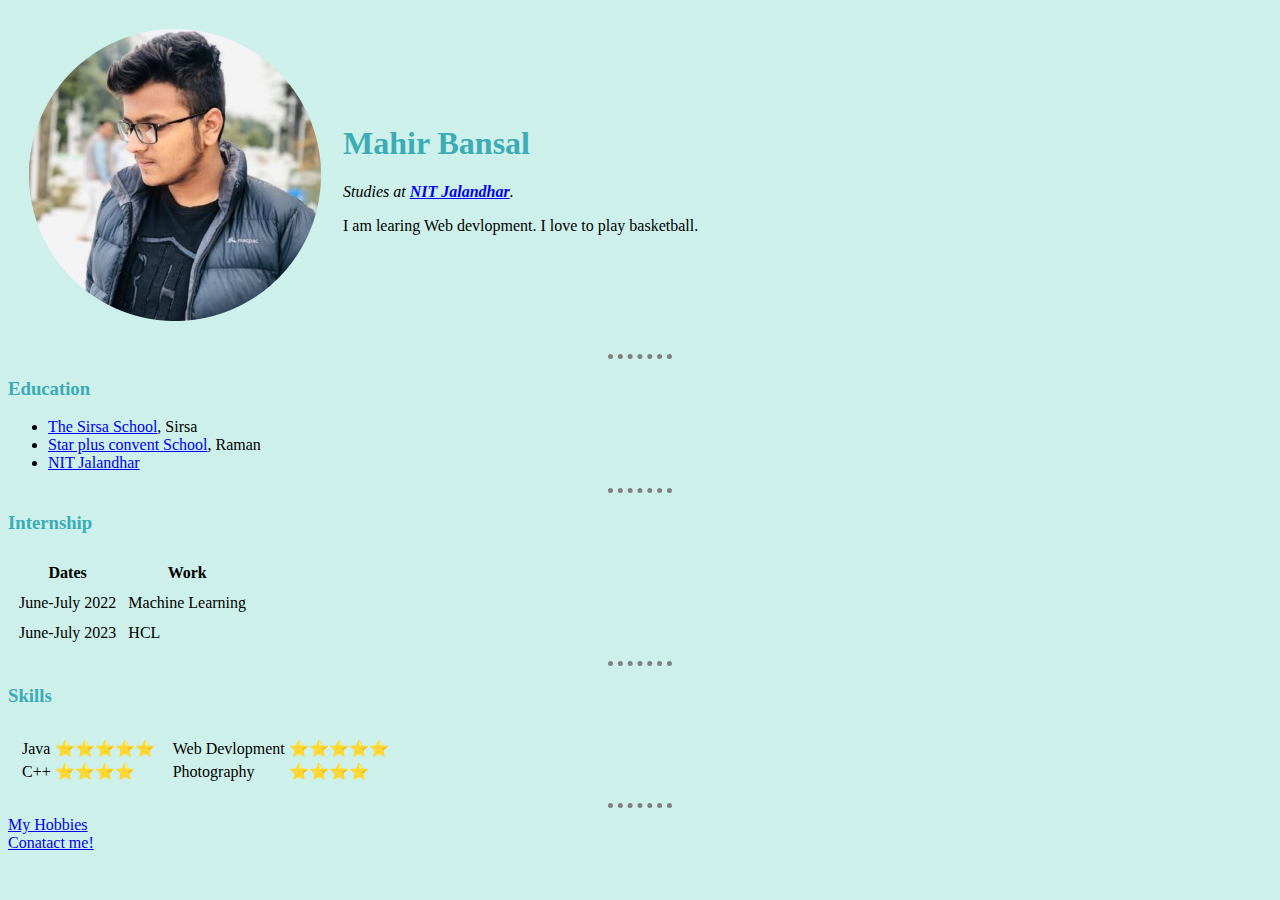
<file: index.html>
<!DOCTYPE html>
<html>

<head>
  <meta charset="utf-8">
  <title>Mahir's Personal Site</title>
  <link rel="stylesheet" href="css/styles.css">
</head>

<body>
  <table cellspacing="20">
    <tr>
      <td><img src="mahir.png" alt="mahir profile picture"></td>
      <td>
        <h1>Mahir Bansal</h1>
        <p><em>Studies at <strong><a href="https://www.nitj.ac.in/">NIT Jalandhar</a></strong>.</em></p>
        <p>I am learing Web devlopment. I love to play basketball.</p>
      </td>
    </tr>
  </table>

  <hr>
  <h3>Education</h3>
  <ul>
    <li><a href="https://www.facebook.com/sirsaschool/">The Sirsa School</a>, Sirsa</li>
    <li><a href="https://mail.starplusconventschool.com/">Star plus convent School</a>, Raman</li>
    <li><a href="https://www.nitj.ac.in/">NIT Jalandhar</a></li>
  </ul>
  <hr>
  <h3>Internship</h3>
  <table cellspacing="10">
    <thead>
      <tr>
        <th>Dates</th>
        <th>Work</th>
      </tr>
    </thead>
    <tbody>
      <tr>
        <td>June-July 2022</td>
        <td>Machine Learning</td>
      </tr>
      <tr>
        <td>June-July 2023</td>
        <td>HCL</td>
      </tr>
    </tbody>
  </table>
  <hr>
  <h3>Skills</h3>
  <table cellspacing="10">
    <tr>
      <td>
        <table>
          <tr>
            <td>Java</td>
            <td>⭐⭐⭐⭐⭐</td>
          </tr>
          <tr>
            <td>C++</td>
            <td>⭐⭐⭐⭐</td>
          </tr>
        </table>
      </td>
      <td>
        <table>
          <tr>
            <td>Web Devlopment</td>
            <td>⭐⭐⭐⭐⭐</td>
          </tr>
          <tr>
            <td>Photography</td>
            <td>⭐⭐⭐⭐</td>
          </tr>
        </table>
      </td>
    </tr>
  </table>
  <hr>
  <a href="hobbies.html">My Hobbies</a>
  <br>
  <a href="contact.html">Conatact me!</a>
</body>

</html>
</file>
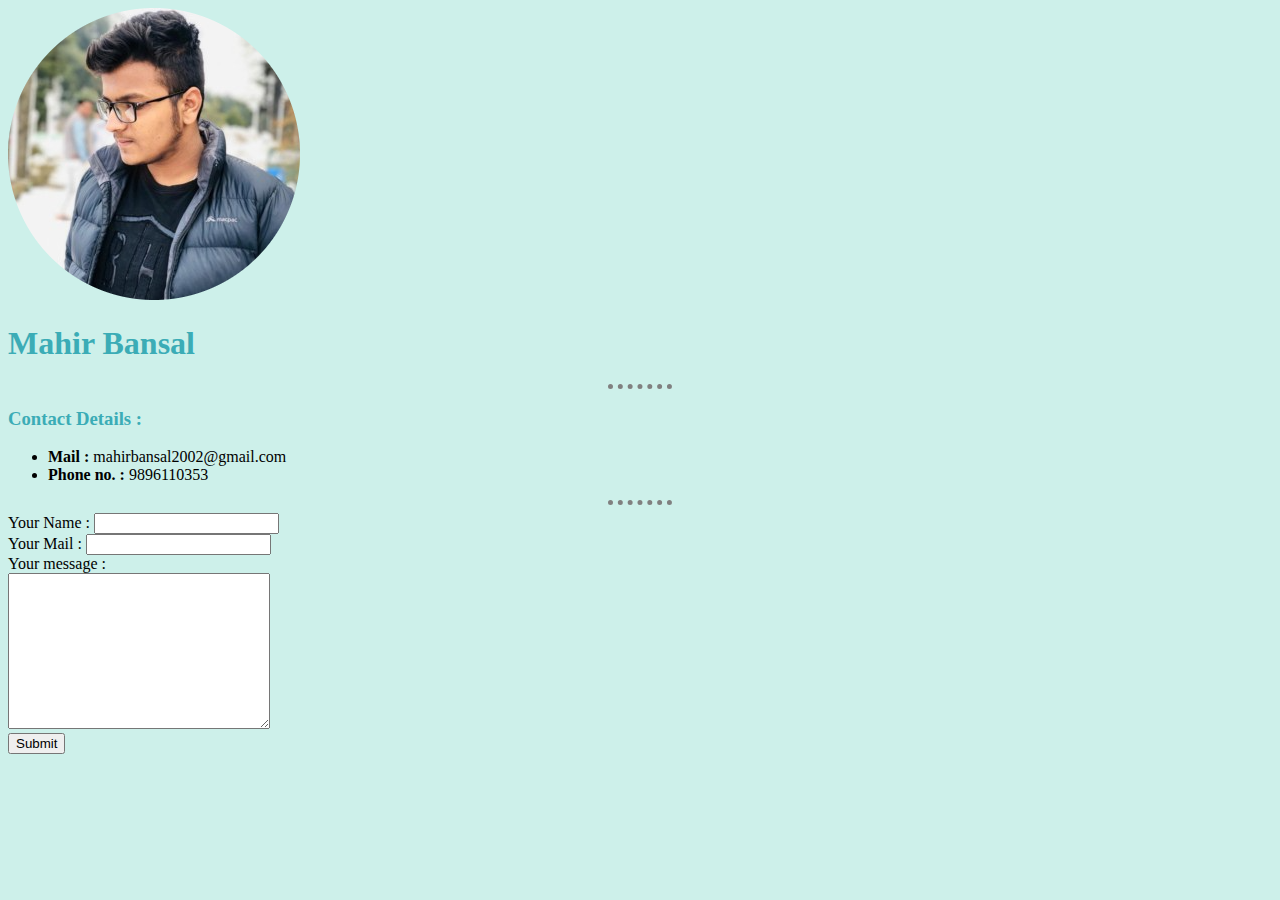
<file: contact.html>
<!DOCTYPE html>
<html>
  <head>
    <meta charset="utf-8">
    <title>Mahir's Persoanl Site</title>
    <link rel="stylesheet" href="css/styles.css">
  </head>
  <body>
    <img src="mahir.png" alt="mahir profile picture">
    <h1>Mahir Bansal</h1>
    <hr>
    <h3>Contact Details : </h3>
    <ul>
      <li><strong>Mail :</strong> mahirbansal2002@gmail.com</li>
      <li><strong>Phone no. :</strong> 9896110353</li>
    </ul>
    <hr>
    <form class="" action="mailto:cobra112002@gmail.com" method="post" enctype="text/plain">
      <label>Your Name :</label>
      <input type="text" name="yourName" value=""><br>
      <label>Your Mail :</label>
      <input type="email" name="yourEmail" value=""><br>
      <label>Your message :</label><br>
      <textarea name="yourMessage" rows="10" cols="30"></textarea><br>
      <input type="submit" name="">
    </form>
  </body>
</html>
</file>
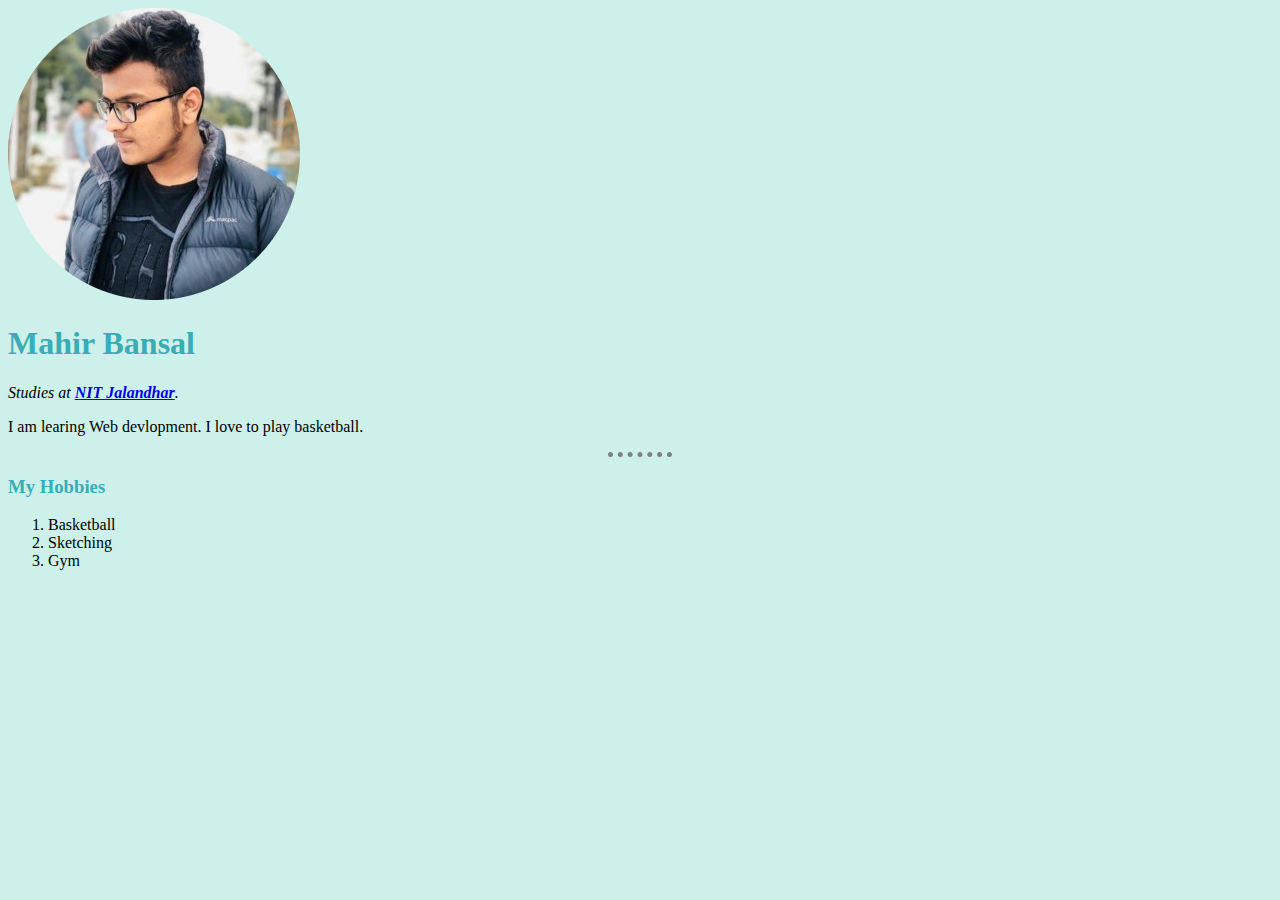
<file: hobbies.html>
<!DOCTYPE html>
<html>
  <head>
    <meta charset="utf-8">
    <title>Mahir's Persoanl Site</title>
    <link rel="stylesheet" href="css/styles.css">
  </head>
  <body>
    <img src="mahir.png" alt="mahir profile picture">
    <h1>Mahir Bansal</h1>
    <p><em>Studies at <strong><a href="https://www.nitj.ac.in/">NIT Jalandhar</a></strong>.</em></p>
    <p>I am learing Web devlopment. I love to play basketball.</p>
    <hr>
    <h3>My Hobbies</h3>
    <ol>
      <li>Basketball</li>
      <li>Sketching</li>
      <li>Gym</li>
    </ol>
  </body>
</html>
</file>
<file: css/styles.css>
body {
  background-color: #CDF0EA;
}
hr {
  border-color: grey;
  border-width: 5px;
  border-style: none;
  border-top-style: dotted;
  width: 5%;
}
h1{
  color : #3BACB6;
}
h3{
  color : #3BACB6;
}
</file>
